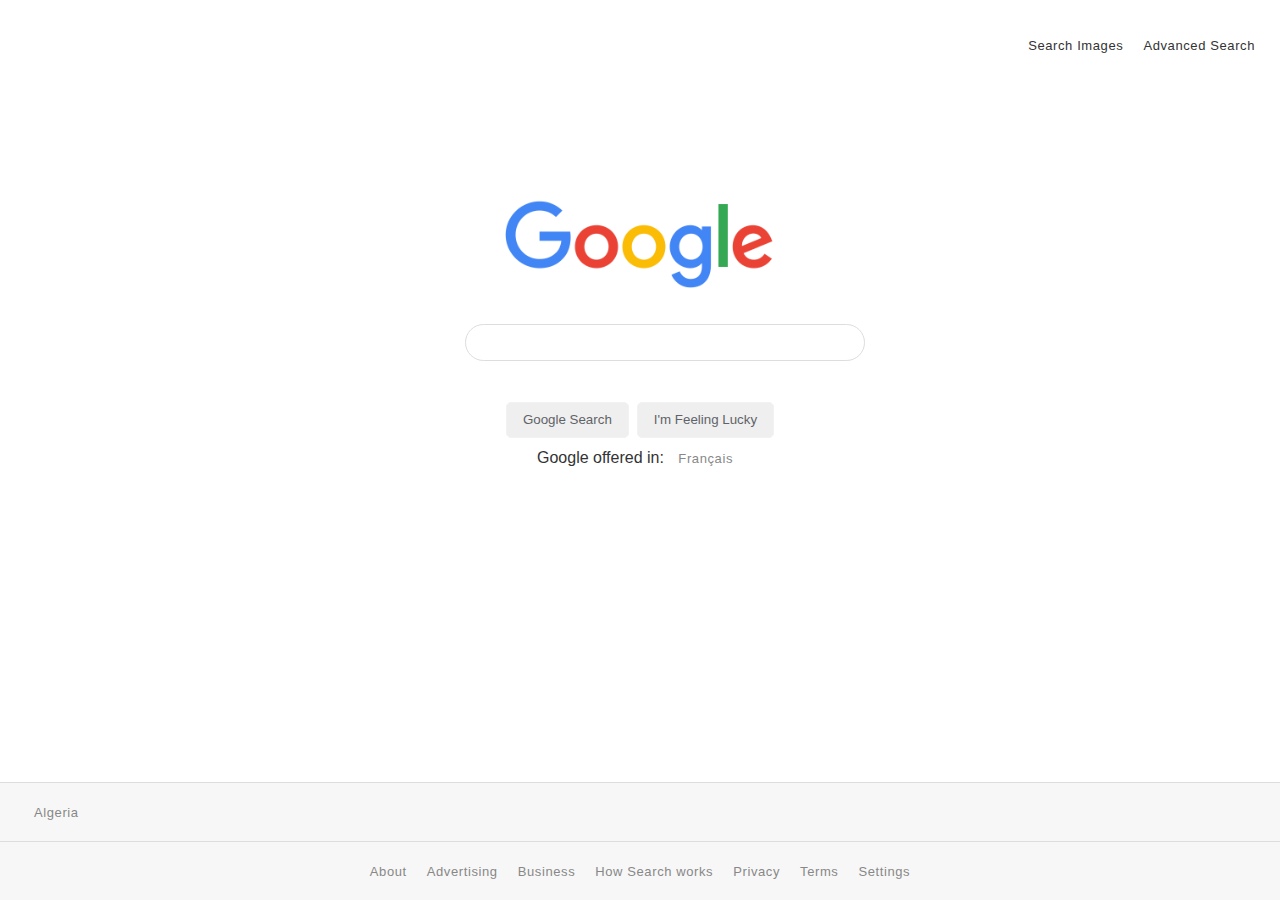
<file: index.html>
<!DOCTYPE html>
<html leng="en">
<head>
    <meta charset="UTF-8">
    <link rel="stylesheet" href="css/style.css">

    <title>CSS</title>
</head>
<body>
    <header>
        <ul>
            <li><a href="image_search.html">Search Images</a></li>
            <li><a href="advanced_search.html">Advanced Search</a></li>
        </ul>
    </header>
    <section>
        <div class="image_google"><img src="image/google.png"></div>
        <form action="https://google.com/search" target="_blank">
            <div class="search_bar">
                <i class="fa fa-search"></i>
                <input type="text" name="q">
            </div>
            <div class="button_search">
                <input type="submit" value="Google Search">
                <input type="submit" name="btnI" value="I'm Feeling Lucky">
            </div>
            <p></p>
        </form>

    <p>Google offered in: <a href="#">Français</a></p>

    </section>
    
<!-- start Footer -->

    <footer>
        <div class="footer1">
            <ul>
                <li><a href="#">Algeria</a></li>
            </ul>
        </div>
        <div class="footer2">
            <ul>
                <li><a href="https://about.google/">About</a></li>
                <li><a href="https://ads.google.com/">Advertising</a></li>
                <li><a href="https://www.google.com/services/#">Business</a></li>
                <li><a href="https://www.google.com/search/howsearchworks/">How Search works</a></li>
                <li><a href="https://policies.google.com/privacy?">Privacy</a></li>
                <li><a href="https://policies.google.com/terms">Terms</a></li>
                <li><a href="#">Settings</a></li>
            </ul>
        </div>
    </footer>
 <!-- End Footer -->
</body>
</html>
</file>
<file: css/style.css>
*,
*:before,
*:after{
    padding: 0;
    margin: 0;
    box-sizing: border-box;
}



a{
    position: relative;
    text-decoration: none;
    font-family: 'poppins',sans-serif;
    color:#a0a0a0;
    font-size: 13px;
    letter-spacing: 0.6px;
    padding:0 10px;
    text-decoration: none;
    

}
a:after{
    content: " ";
    position: absolute;
    background-color: #ff3c4c;
    height:3px;
    width: 0;
    left:0;
    bottom:-10px;
    transition: 0.3s;
    
}
a:hover{
    color: rgb(133, 133, 137);
    text-decoration: none;
    text-transform: capitalize;
    text-decoration: none;

}
a:hover:after{
width: 100%;

}
body, ul, li, img, p {
    color: #333;
    margin: 0;
    padding: 0;
    font-family: sans-serif;
    align-items: center;
}
.image_google {
    display: flex;
    justify-content: center;

}
.image_google img{
    width: 100%;
    max-width: 271px;
    padding-top: 109px; 
}

.Google_Search {
    display: flex;
    justify-content: center;
    align-items: center;
    

}

.Google_Search input {
    outline: none;
    font-size: 16px;
    width: 400px;
    height: 37px;
    border: 1px solid #ddd;
    border-radius: 30px;
    padding-left: 50px;
    margin: 30px 0;
}
.Google_Search > input:hover {
    box-shadow: 0 0 5px  rgba(0,0,0, 0.2);
}
.Google_Search i {
    width: 50px;
    position: relative;
    left: 68px;
}

li {
    list-style-type: none;
    padding: 0 10px;
    text-decoration: none;
}
a,s {
    text-decoration: none;
    color: #888;
    font-size: 13px;
}

a:hover {
    text-decoration: underline;
    text-decoration: none;
}
p {
    text-align: center;
}

/* --------- Header --------- */

header {
    display: flex;
    height: 10vh;
  
}
header a {
    color: #333;
    list-style: none;
}
header  ul {
    
    flex-grow: 1;
    flex-wrap: wrap;
    justify-content: flex-end;
    align-items: center;
    padding: 0 15px;
    display: flex;
    list-style: none;
   
}
/* --------- End Header --------- */

.button_search {
    display: flex;
    justify-content: center;
    justify-content: center;
   
}
.button_search input {
    color: #5F6368;
    border: 1px solid #f2f2f2;
    margin: 11px 4px;
    padding: 0 16px;   
    line-height: 27px;
    height: 36px;
    cursor: pointer;
    border-radius: 5px;
}

section {
    height: 75vh;
}
    body, ul, li, img, p, hr {
        margin: 0;
        padding: 0;
        font-family: sans-serif;
    
    }

a:hover {
    text-decoration: underline;
    text-decoration: none;
}

/* ------------ Footer -------- */
footer {
    width: 100%;
    position: fixed;
    bottom: 0;
}
.footer1, .footer2 {
    background: #f7f7f7;
    padding: 20px 1.5em;
    
}
.footer1 {
    border-top: 1px solid #ddd;
    border-bottom: 1px solid #ddd;
}
.footer1  ul {
    display: flex;
    align-items: center;
}
.footer2  ul {
    display: flex;
    justify-content: center;
    flex-wrap: wrap;
    align-items: flex-start;
    
}
/* ------  Search Bar ----------*/
.search_bar {
    display: flex;
    justify-content: center;
    align-items: center;
}

.search_bar input {
    outline: none;
    font-size: 16px;
    width: 400px;
    height: 37px;
    border: 1px solid #ddd;
    border-radius: 30px;
    padding-left: 50px;
    margin: 30px 0;
    justify-content: center;
    align-items: center;
}
.search_bar > input:hover {
    box-shadow: 0 0 5px  rgba(15, 15, 15, 0.2);
}
.search_bar i {
    width: 50px;
    position: relative;
    left: 68px;
}
</file>
